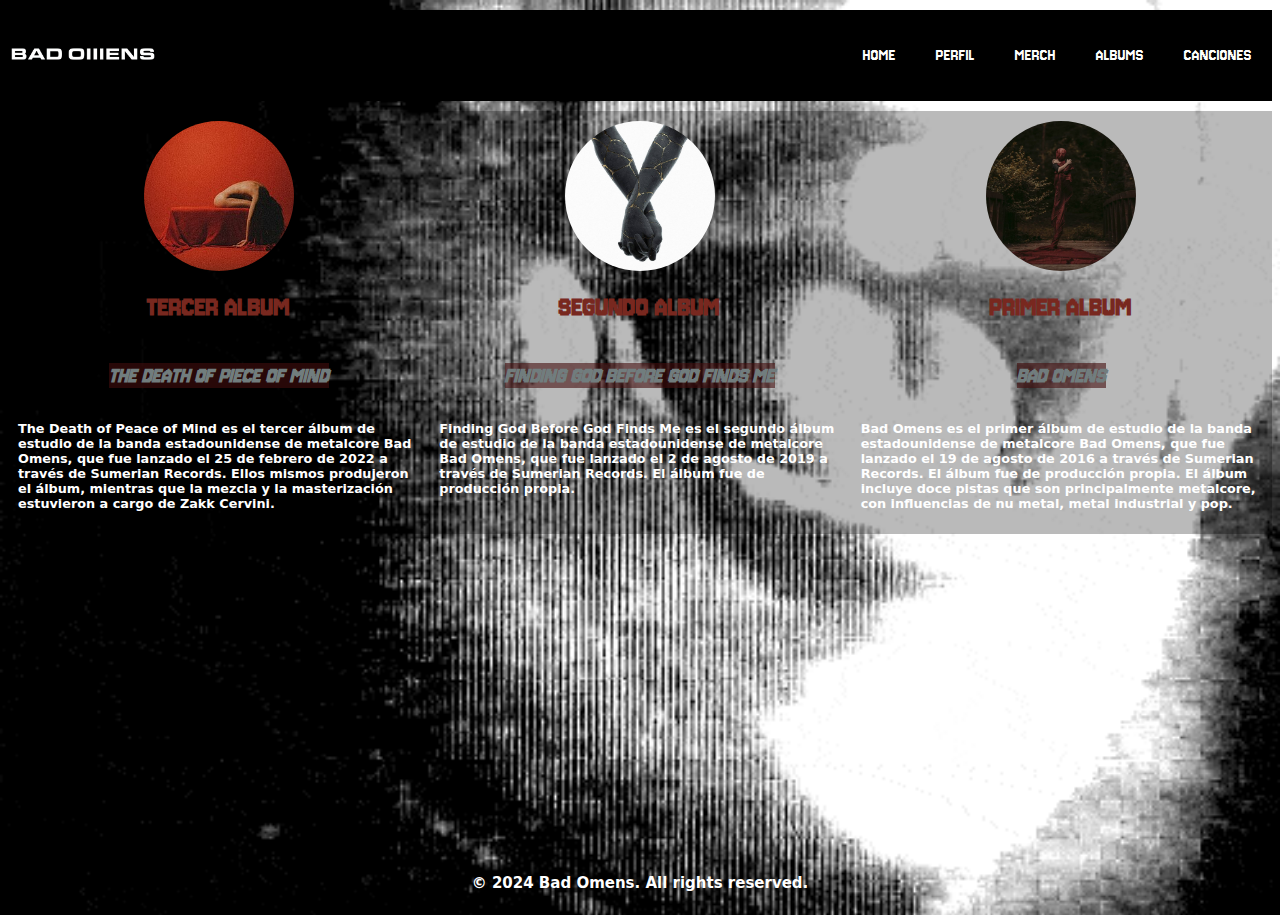
<file: index.html>
<!DOCTYPE html>
<html lang="en">

<head>
   <meta charset="UTF-8">
   <meta name="viewport" content="width=device-width, initial-scale=1">
   <link rel="stylesheet" href="style.css">
   <link href="https://cdn.jsdelivr.net/npm/bootstrap@5.0.2/dist/css/bootstrap.min.css" rel="stylesheet"
      integrity="sha384-EVSTQN3/azprG1Anm3QDgpJLIm9Nao0Yz1ztcQTwFspd3yD65VohhpuuCOmLASjC" crossorigin="anonymous">
   <title>BAD OMENS SITE</title>
</head>

<body>
   <header class="container-xxl">
      <div>
         <img src="./imagenes/logo2.png" alt="logo bad omens">
      </div>
      <nav>
         <ul>
            <a href=>
               <li>HOME</li>
            </a>
            <a href="./BOOTSTRAP/page2.html">
               <li>PERFIL</li>
            </a>
            <a
               href="https://www.googleadservices.com/pagead/aclk?sa=L&ai=DChcSEwianuiS1ZaGAxWkU38AHSNpDEsYABAAGgJvYQ&ase=2&gclid=CjwKCAjwo6GyBhBwEiwAzQTmc-61_ge_nMwRZ6ga4HNGzlL8Z_MUjiw8Ju0rqW1HaMXXWw_c2swEAxoC98EQAvD_BwE&ohost=www.google.com&cid=CAESVuD2MPU8WwMDk0UE7j80j04tkLfSliiSJktAoHl-wO_Ijfzd28XqzPxWxqk2iBE0PMfI2F3JIco_jWnHbni0ZMkUHIqiaTvBh3m1ERCYArZiU1c2-6ra&sig=AOD64_03-56_FuO6j4v7eq9COESaYIwOkQ&q&nis=4&adurl&ved=2ahUKEwj8heOS1ZaGAxUo38kDHbiLDdkQ0Qx6BAgOEAM">
               <li>MERCH</li>
            </a>
            <a href="https://www.youtube.com/channel/UCre_5futd_kGkrSlL83n3pw">
               <li>ALBUMS</li>
            </a>
            <a href="https://music.apple.com/us/playlist/bad-omens-essentials/pl.a1a47646f0d347e79fd4904cca04c0bb">
               <li>CANCIONES</li>
            </a>

         </ul>
      </nav>
   </header>

   <div class="container-lg">
      <div class="caja1">
         <img src="./imagenes/TheDeathOfPeaceOfMind.jpg" alt="portada TheDeathOfPeaceOfMind">
         <h1>TERCER ALBUM</h1>
         <h2>THE DEATH OF PIECE OF MIND</h2>
         <p>The Death of Peace of Mind es el tercer álbum de estudio de la banda estadounidense de metalcore Bad Omens,
            que fue lanzado el 25 de febrero de 2022 a través de Sumerian Records. Ellos mismos produjeron el álbum,
            mientras que la mezcla y la masterización estuvieron a cargo de Zakk Cervini.</p>
      </div>

      <div class="caja2">
         <img src="./imagenes/FindingGodBeforeGodFindsMe.jpg" alt="portada FindingGodBeforeGodFindsMe">
         <h1>SEGUNDO ALBUM</h1>
         <h2>FINDING GOD BEFORE GOD FINDS ME</h2>
         <p>Finding God Before God Finds Me es el segundo álbum de estudio de la banda estadounidense de metalcore Bad
            Omens, que fue lanzado el 2 de agosto de 2019 a través de Sumerian Records. El álbum fue de producción
            propia.</p>
      </div>

      <div class="caja3">
         <img src="./imagenes/BadOmens.jpg" alt="portada de BadOmens">
         <h1>PRIMER ALBUM</h1>
         <h2>BAD OMENS</h2>
         <p>Bad Omens es el primer álbum de estudio de la banda estadounidense de metalcore Bad Omens, que fue lanzado
            el 19 de agosto de 2016 a través de Sumerian Records. El álbum fue de producción propia. El álbum incluye
            doce pistas que son principalmente metalcore, con influencias de nu metal, metal industrial y pop.</p>
      </div>
   </div>
   <div class="video">
      <iframe width="560" height="315" src="https://www.youtube.com/embed/Bh74HUj9JIo?si=mLhRsY1ArnUH6eOx"
         title="YouTube video player" frameborder="0"
         allow="accelerometer; autoplay; clipboard-write; encrypted-media; gyroscope; picture-in-picture; web-share"
         referrerpolicy="strict-origin-when-cross-origin" allowfullscreen></iframe>
   </div>
   <footer class="pie">
      <p>© 2024 Bad Omens. All rights reserved.</p>
   </footer>



</body>

</html>
</file>
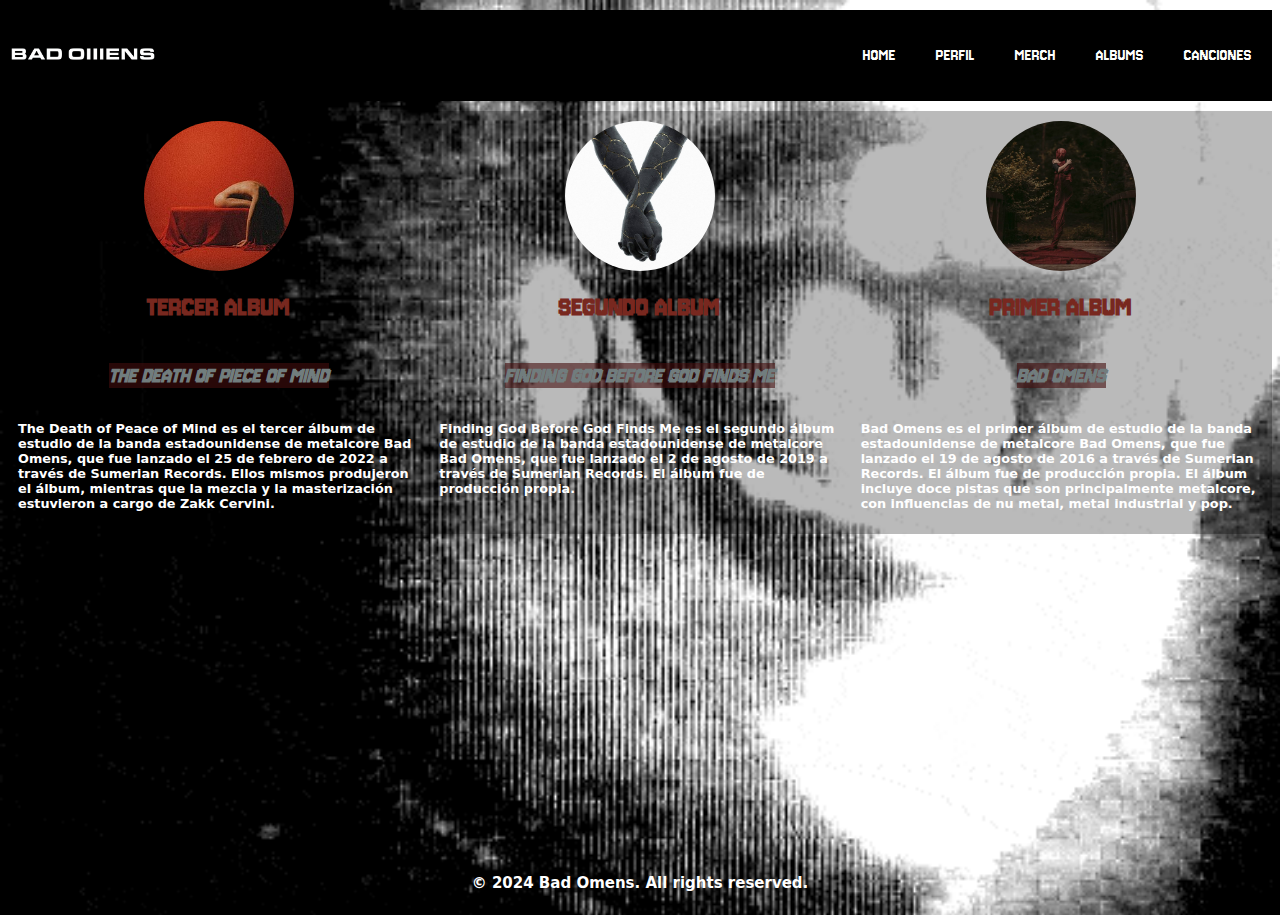
<file: BOOTSTRAP/HOME/index.html>
<!DOCTYPE html>
<html lang="en">

<head>
   <meta charset="UTF-8">
   <meta name="viewport" content="width=device-width, initial-scale=1">
   <link rel="stylesheet" href="style1.css">
   <link href="https://cdn.jsdelivr.net/npm/bootstrap@5.0.2/dist/css/bootstrap.min.css" rel="stylesheet"
      integrity="sha384-EVSTQN3/azprG1Anm3QDgpJLIm9Nao0Yz1ztcQTwFspd3yD65VohhpuuCOmLASjC" crossorigin="anonymous">
   <title>BAD OMENS SITE</title>
</head>

<body>
   <header class="container-xxl">
      <div>
         <img src="./imagenes/logo2.png" alt="logo bad omens">
      </div>
      <nav>
         <ul>
            <a href=>
               <li>HOME</li>
            </a>
            <a href="./BOOTSTRAP/page2.html">
               <li>PERFIL</li>
            </a>
            <a
               href="https://www.googleadservices.com/pagead/aclk?sa=L&ai=DChcSEwianuiS1ZaGAxWkU38AHSNpDEsYABAAGgJvYQ&ase=2&gclid=CjwKCAjwo6GyBhBwEiwAzQTmc-61_ge_nMwRZ6ga4HNGzlL8Z_MUjiw8Ju0rqW1HaMXXWw_c2swEAxoC98EQAvD_BwE&ohost=www.google.com&cid=CAESVuD2MPU8WwMDk0UE7j80j04tkLfSliiSJktAoHl-wO_Ijfzd28XqzPxWxqk2iBE0PMfI2F3JIco_jWnHbni0ZMkUHIqiaTvBh3m1ERCYArZiU1c2-6ra&sig=AOD64_03-56_FuO6j4v7eq9COESaYIwOkQ&q&nis=4&adurl&ved=2ahUKEwj8heOS1ZaGAxUo38kDHbiLDdkQ0Qx6BAgOEAM">
               <li>MERCH</li>
            </a>
            <a href="https://www.youtube.com/channel/UCre_5futd_kGkrSlL83n3pw">
               <li>ALBUMS</li>
            </a>
            <a href="https://music.apple.com/us/playlist/bad-omens-essentials/pl.a1a47646f0d347e79fd4904cca04c0bb">
               <li>CANCIONES</li>
            </a>

         </ul>
      </nav>
   </header>

   <div class="container-lg">
      <div class="caja1">
         <img src="./imagenes/TheDeathOfPeaceOfMind.jpg" alt="portada TheDeathOfPeaceOfMind">
         <h1>TERCER ALBUM</h1>
         <h2>THE DEATH OF PIECE OF MIND</h2>
         <p>The Death of Peace of Mind es el tercer álbum de estudio de la banda estadounidense de metalcore Bad Omens,
            que fue lanzado el 25 de febrero de 2022 a través de Sumerian Records. Ellos mismos produjeron el álbum,
            mientras que la mezcla y la masterización estuvieron a cargo de Zakk Cervini.</p>
      </div>

      <div class="caja2">
         <img src="./imagenes/FindingGodBeforeGodFindsMe.jpg" alt="portada FindingGodBeforeGodFindsMe">
         <h1>SEGUNDO ALBUM</h1>
         <h2>FINDING GOD BEFORE GOD FINDS ME</h2>
         <p>Finding God Before God Finds Me es el segundo álbum de estudio de la banda estadounidense de metalcore Bad
            Omens, que fue lanzado el 2 de agosto de 2019 a través de Sumerian Records. El álbum fue de producción
            propia.</p>
      </div>

      <div class="caja3">
         <img src="./imagenes/BadOmens.jpg" alt="portada de BadOmens">
         <h1>PRIMER ALBUM</h1>
         <h2>BAD OMENS</h2>
         <p>Bad Omens es el primer álbum de estudio de la banda estadounidense de metalcore Bad Omens, que fue lanzado
            el 19 de agosto de 2016 a través de Sumerian Records. El álbum fue de producción propia. El álbum incluye
            doce pistas que son principalmente metalcore, con influencias de nu metal, metal industrial y pop.</p>
      </div>
   </div>
   <div class="video">
      <iframe width="560" height="315" src="https://www.youtube.com/embed/Bh74HUj9JIo?si=mLhRsY1ArnUH6eOx"
         title="YouTube video player" frameborder="0"
         allow="accelerometer; autoplay; clipboard-write; encrypted-media; gyroscope; picture-in-picture; web-share"
         referrerpolicy="strict-origin-when-cross-origin" allowfullscreen></iframe>
   </div>
   <footer class="pie">
      <p>© 2024 Bad Omens. All rights reserved.</p>
   </footer>



</body>

</html>
</file>
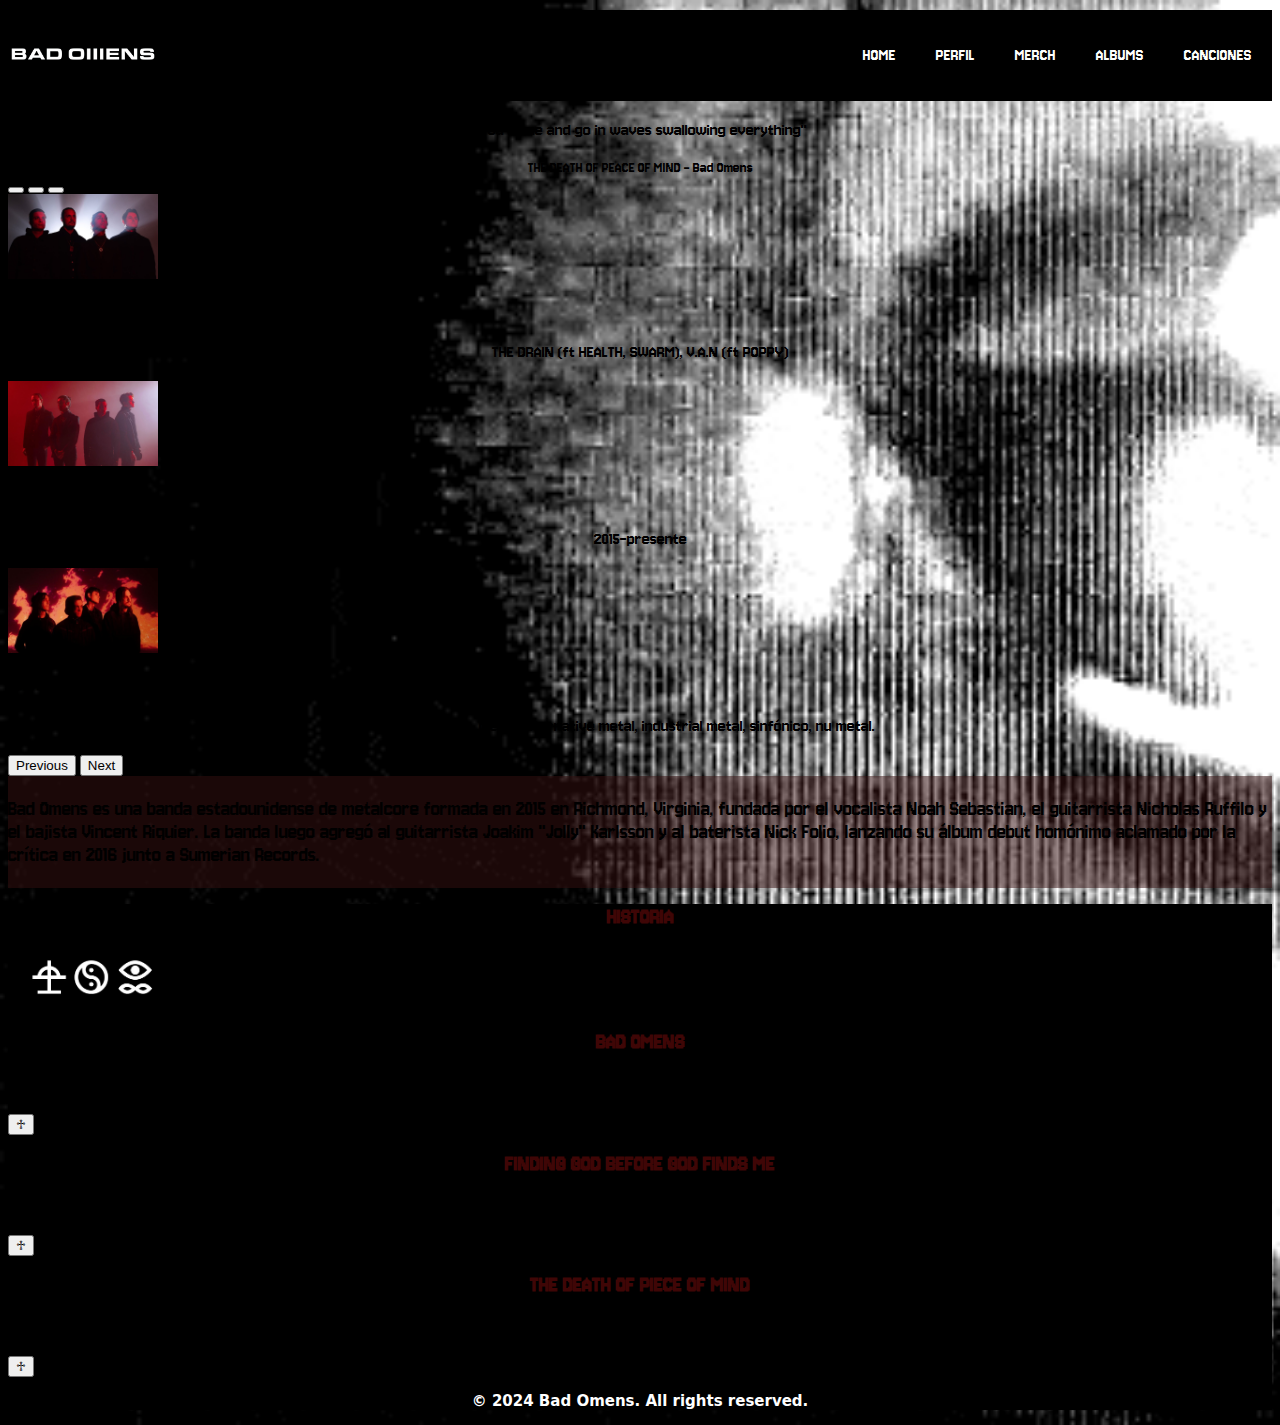
<file: BOOTSTRAP/page2.html>
<!DOCTYPE html>
<html lang="en">

<head>
  <meta charset="UTF-8">
  <meta name="viewport" content="width=device-width, initial-scale=1">
  <link rel="stylesheet" href="style.css">
  <link href="https://cdn.jsdelivr.net/npm/bootstrap@5.0.2/dist/css/bootstrap.min.css" rel="stylesheet"
    integrity="sha384-EVSTQN3/azprG1Anm3QDgpJLIm9Nao0Yz1ztcQTwFspd3yD65VohhpuuCOmLASjC" crossorigin="anonymous">
  <script defer src="./main.js"></script>
  <title>BAD OMENS SITE</title>
</head>

<body>
  <header class="container-xxl">
    <div>
      <img src="./imagenes/logo2.png" alt="logo bad omens">
    </div>
    <nav>
      <ul>
        <a href="./HOME/index.html">
          <li>HOME</li>
        </a>
        <a href="https://open.spotify.com/intl-es/artist/3Ri4H12KFyu98LMjSoij5V">
          <li>PERFIL</li>
        </a>
        <a
          href="https://www.googleadservices.com/pagead/aclk?sa=L&ai=DChcSEwianuiS1ZaGAxWkU38AHSNpDEsYABAAGgJvYQ&ase=2&gclid=CjwKCAjwo6GyBhBwEiwAzQTmc-61_ge_nMwRZ6ga4HNGzlL8Z_MUjiw8Ju0rqW1HaMXXWw_c2swEAxoC98EQAvD_BwE&ohost=www.google.com&cid=CAESVuD2MPU8WwMDk0UE7j80j04tkLfSliiSJktAoHl-wO_Ijfzd28XqzPxWxqk2iBE0PMfI2F3JIco_jWnHbni0ZMkUHIqiaTvBh3m1ERCYArZiU1c2-6ra&sig=AOD64_03-56_FuO6j4v7eq9COESaYIwOkQ&q&nis=4&adurl&ved=2ahUKEwj8heOS1ZaGAxUo38kDHbiLDdkQ0Qx6BAgOEAM">
          <li>MERCH</li>
        </a>
        <a href="https://www.youtube.com/channel/UCre_5futd_kGkrSlL83n3pw">
          <li>ALBUMS</li>
        </a>
        <a href="https://music.apple.com/us/playlist/bad-omens-essentials/pl.a1a47646f0d347e79fd4904cca04c0bb">
          <li>CANCIONES</li>
        </a>
      </ul>
    </nav>
  </header>
  <div class="container-sm">
    <blockquote class="blockquote text-light">
      <p class="bg-dark">"You come and go in waves swallowing everything"</p>
    </blockquote>
    <figcaption class="blockquote-footer bg-dark text-light">THE DEATH OF PEACE OF MIND - Bad Omens</figcaption>

  </div>

  <div id="carouselExampleCaptions" class="carousel slide">
    <div class="carousel-indicators">
      <button type="button" data-bs-target="#carouselExampleCaptions" data-bs-slide-to="0" class="active"
        aria-current="true" aria-label="Slide 1"></button>
      <button type="button" data-bs-target="#carouselExampleCaptions" data-bs-slide-to="1"
        aria-label="Slide 2"></button>
      <button type="button" data-bs-target="#carouselExampleCaptions" data-bs-slide-to="2"
        aria-label="Slide 3"></button>
    </div>
    <div class="carousel-inner">
      <div class="carousel-item active">
        <img src="./imagenes/BO1.jpg" class="d-block w-100" alt="GRUPAL1">
        <div class="carousel-caption d-none d-md-block">
          <h5>Sencillos/trabajos recientes</h5>
          <p>THE DRAIN (ft HEALTH, SWARM), V.A.N (ft POPPY)</p>
        </div>
      </div>
      <div class="carousel-item">
        <img src="./imagenes/BO2.jpg" class="d-block w-100" alt="MAIN">
        <div class="carousel-caption d-none d-md-block">
          <h5>Período de actividad</h5>
          <p>2015-presente</p>
        </div>
      </div>
      <div class="carousel-item">
        <img src="./imagenes/BO3.jpg" class="d-block w-100" alt="GRUPAL3">
        <div class="carousel-caption d-none d-md-block">
          <h5>Género</h5>
          <p>Metalcore, metal, alternative metal, industrial metal, sinfónico, nu metal.</p>
        </div>
      </div>
    </div>
    <button class="carousel-control-prev" type="button" data-bs-target="#carouselExampleCaptions" data-bs-slide="prev">
      <span class="carousel-control-prev-icon" aria-hidden="true"></span>
      <span class="visually-hidden">Previous</span>
    </button>
    <button class="carousel-control-next" type="button" data-bs-target="#carouselExampleCaptions" data-bs-slide="next">
      <span class="carousel-control-next-icon" aria-hidden="true"></span>
      <span class="visually-hidden">Next</span>
    </button>
  </div>

  <div class="container-md">
    <p class="descripcion text-light">Bad Omens es una banda estadounidense de metalcore formada en 2015 en Richmond,
      Virginia, fundada por el vocalista Noah Sebastian, el guitarrista Nicholas Ruffilo y el bajista Vincent Riquier.
      La banda luego agregó al guitarrista Joakim "Jolly" Karlsson y al baterista Nick Folio, lanzando su álbum debut
      homónimo aclamado por la crítica en 2016 junto a Sumerian Records.</p>

  </div>

  <div class="container">
    <div class="row">
      <div class="col-md-8 text-light">
        <h1>HISTORIA</h1>
      </div>
      <div class="col-md-4">
        <img src="./imagenes/logo3.png" alt="logo3">
      </div>
    </div>


    <div class="row">

      <div class="col-md-4 text-light">
        <h1>BAD OMENS</h1>
        <div id="contenido">
          <p>La banda consiguió un contrato de grabación con la disquera "Sumerian Records" y lanzó un video musical
            único y complementario para "Glass Houses" a través del canal de Sumerian en YouTube. El sencillo recibió
            algo de atención. Un mes después, la banda lanzó "Exit Wounds". Bad Omens inició su primera gira importante
            en el invierno de 2016.

          </p>
        </div>
        <button onclick='muestra_oculta("contenido")' class="btn btn-light" form="contenido">&#9841;</button>
      </div>
      <div class="col-md-4 text-light">
        <h1>FINDING GOD BEFORE GOD FINDS ME</h1>
        <div id="contenido2">
          <p>Vincent Riquier sale de la banda, debido a una lesion en julio de 2018. El 18 de junio de 2019, la banda
            lanzó un nuevo sencillo titulado "Burning Out", y anunció un nuevo álbum titulado Finding God Before God
            Finds Me que se estrenó el 2 de agosto de 2019.</p>
        </div>
        <button onclick='muestra_oculta("contenido2")' class="btn btn-light" form="contenido2">&#9841;</button>
      </div>
      <div class="col-md-4 text-light">
        <h1>THE DEATH OF PIECE OF MIND</h1>
        <div id="contenido3">
          <p>El 10 de noviembre de 2021, Bad Omens lanzó un nuevo sencillo, "The Death of Peace of Mind", y tres días
            después, anunciaron que su tercer álbum de estudio del mismo nombre se lanzaría el 25 de febrero de 2022 a
            través de Sumerian Records. El 19 de enero de 2022, la banda lanzó el sencillo principal, "Like a Villain".
          </p>
        </div>
        <button onclick='muestra_oculta("contenido3")' class="btn btn-light" form="contenido3">&#9841;</button>
      </div>
    </div>


    <script src="https://cdn.jsdelivr.net/npm/bootstrap@5.3.3/dist/js/bootstrap.bundle.min.js"
      integrity="sha384-YvpcrYf0tY3lHB60NNkmXc5s9fDVZLESaAA55NDzOxhy9GkcIdslK1eN7N6jIeHz"
      crossorigin="anonymous"></script>

    <footer class="pie">
      <p>© 2024 Bad Omens. All rights reserved.</p>
    </footer>
</body>

</html>
</file>
<file: style.css>
@import url('https://fonts.googleapis.com/css2?family=Jersey+10&family=Jersey+20+Charted&family=Russo+One&family=Sedan+SC&display=swap');
@import url('https://fonts.googleapis.com/css2?family=Jersey+10&family=Jersey+20+Charted&family=Sedan+SC&display=swap');
header{
    background-color: #000000;
    width: 100%;
    font-family: "Jersey 10", sans-serif;
    display: flex;
    flex-direction: row;
    justify-content: space-between;
    align-items: flex-end;
   
}


nav a{
    text-decoration: none;
    list-style: none;
    color: white;
    font-size: large;
   
}


img{
    width: 150px;
}

h1{
    font-size: 30px;
    color: #78281F;
    font-family: "Jersey 10", sans-serif;
    
}

.caja1 h2{
    font-size:x-large;
    color: #717D7E ;
    font-style: italic;
    font-family: "Jersey 10", sans-serif;
    background-color: #420d0d99;


}

.caja2 h2{
    font-size:x-large;
    color: #717D7E ;
    font-style: italic;
    font-family: "Jersey 10", sans-serif;
    background-color: #420d0d99;


}

.caja3 h2{
    font-size:x-large;
    color: #717D7E ;
    font-style: italic;
    font-family: "Jersey 10", sans-serif;
    background-color: #420d0d99;


}


p{
    font-weight:600;
    font-size: 15px;
    color: #ffffff;
    font-family:system-ui, -apple-system, BlinkMacSystemFont, 'Segoe UI', Roboto, Oxygen, Ubuntu, Cantarell, 'Open Sans', 'Helvetica Neue', sans-serif

}

.container-lg{
    display: flex;
    flex-direction: row;
    width: 100%;
    margin: 10px 0 10px 0;
    background-color: #00000045;
   
 
}

.caja1{
width: 100%;
height: 100%;
padding: 10px;
display: flex;
flex-direction: column;
justify-content:center;
align-items: center;
}

.caja2{
width: 100%;
height: 100%;
padding: 10px;
display: flex;
flex-direction: column;
justify-content:center;
align-items: center;
}

.caja3{
width: 100%;
height: 100%;
padding: 10px;
display: flex;
flex-direction:column;
justify-content:center;
align-items: center;
}

.container-lg img{
    border-radius: 50%;
   
}

.container-lg p{
    font-size: 80%;
}

.video{
    display: flex;
    align-items: center;
    justify-content: center;
   
}

.pie{
    display: flex;
    justify-content: center;
}

header ul{
    display: flex;
    flex-direction: row; 
    
}

header ul li{
    margin: 10px;
    color: white;
    padding: 10px;
}

body{
    background-image: url(imagenes/fondo2.gif);
    background-size: cover;
}

.container-xxl{
    width: 100%;
    margin: 10px 0 10px 0;
    display: flex;
    align-items: center;
    
}
</file>
<file: BOOTSTRAP/HOME/style1.css>
@import url('https://fonts.googleapis.com/css2?family=Jersey+10&family=Jersey+20+Charted&family=Russo+One&family=Sedan+SC&display=swap');
@import url('https://fonts.googleapis.com/css2?family=Jersey+10&family=Jersey+20+Charted&family=Sedan+SC&display=swap');
header{
    background-color: #000000;
    width: 100%;
    font-family: "Jersey 10", sans-serif;
    display: flex;
    flex-direction: row;
    justify-content: space-between;
    align-items: flex-end;
   
}


nav a{
    text-decoration: none;
    list-style: none;
    color: white;
    font-size: large;
   
}


img{
    width: 150px;
}

h1{
    font-size: 30px;
    color: #78281F;
    font-family: "Jersey 10", sans-serif;
    
}

.caja1 h2{
    font-size:x-large;
    color: #717D7E ;
    font-style: italic;
    font-family: "Jersey 10", sans-serif;
    background-color: #420d0d99;


}

.caja2 h2{
    font-size:x-large;
    color: #717D7E ;
    font-style: italic;
    font-family: "Jersey 10", sans-serif;
    background-color: #420d0d99;


}

.caja3 h2{
    font-size:x-large;
    color: #717D7E ;
    font-style: italic;
    font-family: "Jersey 10", sans-serif;
    background-color: #420d0d99;


}


p{
    font-weight:600;
    font-size: 15px;
    color: #ffffff;
    font-family:system-ui, -apple-system, BlinkMacSystemFont, 'Segoe UI', Roboto, Oxygen, Ubuntu, Cantarell, 'Open Sans', 'Helvetica Neue', sans-serif

}

.container-lg{
    display: flex;
    flex-direction: row;
    width: 100%;
    margin: 10px 0 10px 0;
    background-color: #00000045;
   
 
}

.caja1{
width: 100%;
height: 100%;
padding: 10px;
display: flex;
flex-direction: column;
justify-content:center;
align-items: center;
}

.caja2{
width: 100%;
height: 100%;
padding: 10px;
display: flex;
flex-direction: column;
justify-content:center;
align-items: center;
}

.caja3{
width: 100%;
height: 100%;
padding: 10px;
display: flex;
flex-direction:column;
justify-content:center;
align-items: center;
}

.container-lg img{
    border-radius: 50%;
   
}

.container-lg p{
    font-size: 80%;
}

.video{
    display: flex;
    align-items: center;
    justify-content: center;
   
}

.pie{
    display: flex;
    justify-content: center;
}

header ul{
    display: flex;
    flex-direction: row; 
    
}

header ul li{
    margin: 10px;
    color: white;
    padding: 10px;
}

body{
    background-image: url(imagenes/fondo2.gif);
    background-size: cover;
}

.container-xxl{
    width: 100%;
    margin: 10px 0 10px 0;
    display: flex;
    align-items: center;
    
}
</file>
<file: BOOTSTRAP/style.css>
@import url('https://fonts.googleapis.com/css2?family=Jersey+10&family=Jersey+20+Charted&family=Russo+One&family=Sedan+SC&display=swap');
@import url('https://fonts.googleapis.com/css2?family=Jersey+10&family=Jersey+20+Charted&family=Sedan+SC&display=swap');
header{
    background-color: #000000;
    width: 100%;
    font-family: "Jersey 10", sans-serif;
    display: flex;
    flex-direction: row;
    justify-content: space-between;
    align-items: flex-end;
   
}

nav a{
    text-decoration:none;
    list-style: none;
    color: white;
    font-size: larger;
    
}

li{
    text-decoration: none;
    list-style: none;
    color: white;
    font-size: large;
    
}

img{
    width: 150px;
}

header ul{
    display: flex;
    flex-direction: row; 
}

header ul li{
    margin: 10px;
    padding: 10px;
}

p{
    font-family: "Jersey 10", sans-serif;
    font-size: larger;
    display: flex;
    justify-content: center;
}

figcaption{
    font-family: "Jersey 10", sans-serif;
    font-size: medium;
    display: flex;
    justify-content: center;

}

.container-md{
    font-family: system-ui, -apple-system, BlinkMacSystemFont, 'Segoe UI', Roboto, Oxygen, Ubuntu, Cantarell, 'Open Sans', 'Helvetica Neue', sans-serif;
    background-color: rgba(53, 15, 15, 0.505);
    display: flex;
    justify-content: center;
    font-size: large;
    
}

.container-xxl{
    width: 100%;
    margin: 10px 0 10px 0;
    display: flex;
    align-items: center;
}

h5{
    font-family: "Jersey 10", sans-serif;
}

body{
    background-image: url(imagenes/fondo2.gif);
    background-size: cover;
}

.pie p{
    font-family: system-ui, -apple-system, BlinkMacSystemFont, 'Segoe UI', Roboto, Oxygen, Ubuntu, Cantarell, 'Open Sans', 'Helvetica Neue', sans-serif;
    color: white;
    font-size: 15px;
    font-weight: 600;
}

footer{
    background-color: transparent;
}

.container .row h1{
    font-family: "Jersey 10", sans-serif;
    font-size: x-large;
    color: rgb(63, 6, 6);
    display: flex;
    justify-content: center;
}

.container img{
    display: flex;
    justify-content:end;
    padding: 10px;
}

.container{
    background-color: black;
}


.row p{
    font-family: system-ui, -apple-system, BlinkMacSystemFont, 'Segoe UI', Roboto, Oxygen, Ubuntu, Cantarell, 'Open Sans', 'Helvetica Neue', sans-serif;
    font-size: small;
}
</file>
